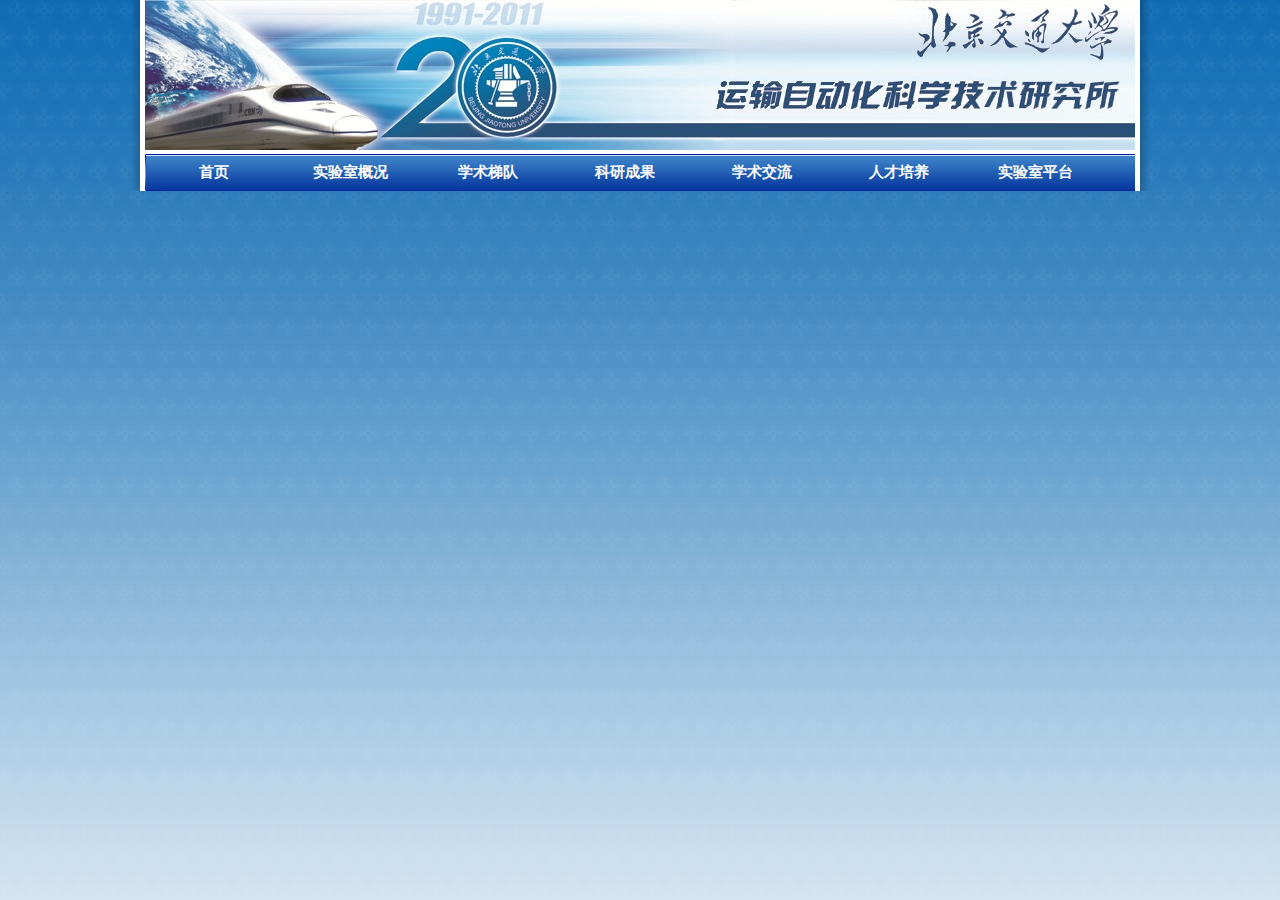
<file: header.html>
<!DOCTYPE html>
<html>
	<head>
		<title>北京交通大学--城市轨道交通自动化与控制实验室</title>
		<meta charset = "utf-8"/>
		<link rel="stylesheet" type="text/css" href="style.css"/>
		<script type="text/javascript" src="jq.js"></script>
		<!--[if IE 6]>
		<script type="text/javascript" src="ie_png.js"></script>
		<script type="text/javascript">
		DD_belatedPNG.fix('div');
		</script>
		<![endif]-->
	</head>
	<script type="text/javascript">
		$(function(){
			$('.topMenu ul li').hover(function(){
				$(this).addClass('hoverItem');
			},function(){
				$(this).removeClass('hoverItem');
			});
		});
	</script>
	<body>
	<div class="shadowbg">
	<center>
	<div class="wrap">
	<div class="wrap2">
		<div class = "header">
			<a href="index.html">
				<img src="./images/logo.jpg"/>
			</a>
		</div>
		<div class = "topMenu">
			<ul>
				<li>首页</li>
				<li>实验室概况</li>
				<li>学术梯队</li>
				<li>科研成果</li>
				<li>学术交流</li>
				<li>人才培养</li>
				<li>实验室平台</li>
			</ul>
		</div>
</file>
<file: style.css>
body{
	margin:0;
	padding:0;
	background:url(images/bg.gif) repeat-x;
}
image{
	border:0;
}
ul{
	margin:0;
	padding:0;
}
a{
	text-decoration:none;
}
.shadowbg{
	background:url(images/page_shadow.png) repeat-y top center;
}
.wrap{
	width:1000px;
	background:#FFF;
}
.wrap2{
	width:990px;
	text-align:left;
}
.footer .nav{
	background:url(images/footer_navbg.gif);
	height:33px;
	line-height:33px;
	text-align:center;
	color:#FFF;
	font-size:13px;
	font-family:arial;
}
.footer .nav a{
	color:#FFF;
	padding:0 10px;
}
.topMenu{
	background:url(images/nav_bg.gif);
	height: 37px;
	line-height:37px;
}
.header{
	width:990px;
	overflow-x:hidden;
}
.topMenu ul li {
	cursor: pointer;
	float: left;
	display: inline;
	font-size: 15px;
	font-weight: bold;
	font-family: "宋体";
	color:#FFF;
	width:137px;
	text-align:center;
}
.hoverItem {
	width:137px;
	background:url(images/hover_bg.gif) no-repeat center bottom;
	height: 100%;
	display: block;
	overflow: hidden;
}
.footer .comment{
	padding-top:20px;
	padding-bottom:70px;
	text-align:center;
	color:#999;
	font-size:13px;
}
.main{
	margin:5px 0;
	overflow:hidden;
	zoom:1;
}
.leftBar{
	width:700px;
	float:left;
}
.news .title{
	background:url(images/new_tit.gif);
	height:32px;
}
.news .title label{
	color:#FFF;
	font-size:14px;
	font-weight:bold;
	display:block;
	float:left;
	width:100px;
	text-align:center;
	height:32px;
	line-height:32px;
}
.news .title a{
	width:50px;
	height:32px;
	float:right;
	background:url(images/more.gif) no-repeat center center;
}
.news .content{
	background:url(images/news_bg.gif) no-repeat;
	height:200px;
}
.news .content .image{
	margin-top:10px;
	margin-left:5px;
	float:left;
	width:250px;
	height:180px;
	overflow:hidden;
	position:relative;
}
.news .content .links{
	margin-top:10px;
	margin-right:10px;
	width:410px;
	height:180px;
	float:right;
}
.news .content .links a{
	display:block;
	color:#667;
	background: url(images/li_icon.gif) no-repeat center left;
	padding-left:15px;
	background-position-x:3px;
	line-height:24px;
	height:24px;
}
.news .content .links a:hover{
	color:#447;
	text-decoration:underline;
}
.news  .content .image img{
	width:250px;
	height:180px;
	position:absolute;
	left:0;
	top:0;
}
.slideShow{
	width:700px;
	height:250px;
	background:#000;
	margin-bottom:5px;
	position:relative;
	overflow:hidden;
	border:1px solid #000;
	margin-top:0;
}
.slideShow img{
	width:700px;
	height:250px;
	position:absolute;
	left:0;
	top:0;
}
.rightBar{
	background:url(images/r_bg.gif) no-repeat bottom left;
	float: right;
	width: 270px;
	height:500px;
}
.rightBar .rightPadding{
	margin:0 7px;
}
.rightHeader{
	background:url(images/tit_03.gif) no-repeat left top;
	overflow: hidden;
	margin-top:8px;
	height : 35px;
	width : 265px
}
.rightHeader h3{
	color: white;
	display: block;
	float: left;
	font-size: 14px;
	padding : 10px 0px 0px 15px;
	margin: 0;
}
.rightHeader span{
	float: right;
}
.rightlinks li{
	cursor: pointer;
	display: block;
	text-align: justify;
	line-height: 24px;
	height: 24px;
	word-wrap: break-word;
	overflow: hidden;
	background: url(images/deshed_03.gif) repeat-x left bottom
}
.rightlinks li a {
	padding:0px 0px 0px 15px;
	float: left;
	background: url(images/li_icon.gif) no-repeat 5px 10px;
	color: #666;
}
.honorImg{
	margin-top:20px;
	width: 266px;
	height: 78px;
}
.textArea{
	padding: 10px 0px 40px 0px;
}
.textHeader{
	background: #EFF3F8 left;
	float: left;
	width: 700px;
	line-height:40px;
	margin-left: 0px;
}
.textHeader h3 {
	color: #0045A5;
	display: block;
	font-weight: bold;
	font-size: 16px;
	padding:0;
	margin: 0;
	margin-left: 20px;
}
.textContent{
	padding-top: 40px;
	margin-left: 20px;
	font-size: 14px;
	color: #666;
	text-align: justify;
	line-height: 1.2em;
}
</file>
